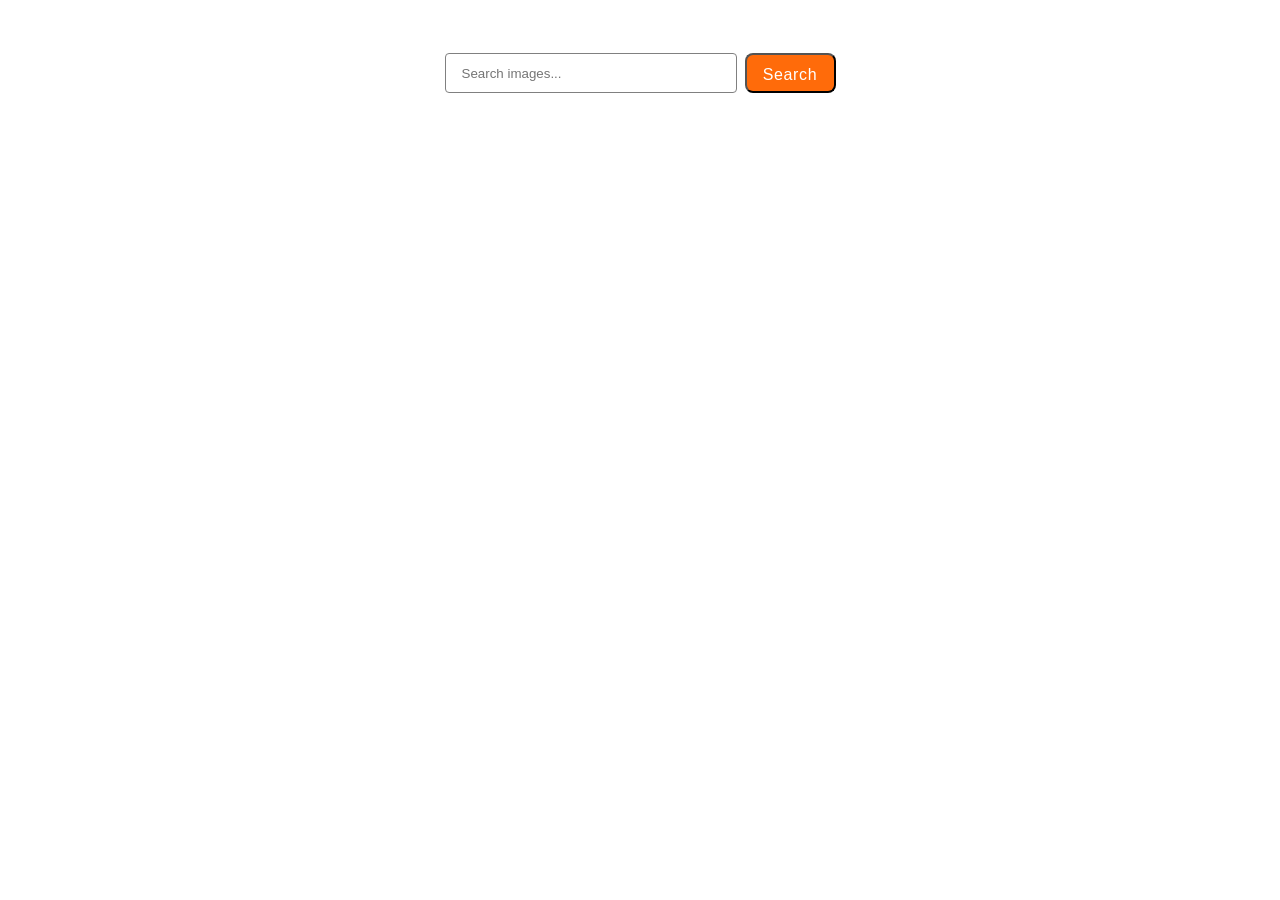
<file: src/index.html>
<!DOCTYPE html>
<html lang="en">
  <head>
    <meta charset="UTF-8" />
    <link rel="icon" type="image/svg+xml" href="/favicon.svg" />
    <meta name="viewport" content="width=device-width, initial-scale=1.0" />
    <title>Homework-11</title>
    <link rel="stylesheet" href="./css/styles.css" />
  </head>
  <body>
    <header class="header">
      <div class="container">
        <nav class="nav">
          <a class="nav-logo" href="./index.html" aria-label="Site logo">
            <svg class="nav-logo-icon" width="100" height="30">
              <use href="./img/logo.svg"></use>
            </svg>
          </a>
        </nav>
      </div>
    </header>

    <main>
      <form class="form">
        <label>
          <input
            type="text"
            name="searchText"
            placeholder="Search images..."
            required
          />
        </label>
        <button type="submit">Search</button>
      </form>

      <div class="loader-box hidden">
        <span class="loader"></span>
      </div>

      <ul id="gallery" class="gallery"></ul>
    </main>

    <script type="module" src="./main.js"></script>
  </body>
</html>
</file>
<file: src/css/styles.css>
/**
  |============================
  | include css partials with
  | default @import url()
  |============================
*/
/* Common styles */
@import url('./reset.css');
@import url('./base.css');

.form {
  display: flex;
  gap: 8px;
  padding: 16px;
  align-items: center;
  justify-content: center;
}

button {
  border-radius: 8px;
  padding: 8px 16px;
  width: 91px;
  height: 40px;
  background: rgb(255, 107, 10);
  font-family: 'Montserrat', sans-serif;
  font-weight: 500;
  font-size: 16px;
  line-height: 1.5;
  letter-spacing: 0.04em;
  color: #fff;
}

button:hover {
  background-color: #010101;
}

input {
  border: 1px solid #808080;
  border-radius: 4px;
  width: 272px;
  height: 36px;
  background: #fff;
  padding-left: 16px;
}

input:hover,
input:focus {
  border-color: #010101;
}

label {
  font-family: 'Montserrat', sans-serif;
  font-weight: 400;
  font-size: 16px;
  line-height: 1.5;
  letter-spacing: 0.04em;

  color: #010101;
}

.gallery {
  display: flex;
  flex-wrap: wrap;
  justify-content: center;
  align-items: center;
  gap: 24px;
  padding: 16px;
}

.gallery-item {
  border: 1px solid #808080;
  width: 360px;
  transition: border-color 250ms ease;
  transition: transform 250ms ease-in-out;
}

.gallery-item:hover .title,
.gallery-item:hover {
  color: rgb(255, 107, 10);
  border-color: rgb(255, 107, 10);
  transform: scale(1.05);
}

.gallery-link {
  display: block;
  width: 100%;
  height: 240px;
  overflow: hidden;
}

.gallery-img {
  width: 100%;
  height: 100%;
  object-fit: cover;
}

.list-description {
  display: flex;
  padding: 4px 25px 4px 20px;
  justify-content: space-between;
}

.description {
  display: flex;
  flex-direction: column;
  justify-content: space-between;
  align-items: center;
}

.title {
  font-weight: 600;
  font-size: 12px;
  line-height: 1.33333;
  letter-spacing: 0.04em;
}

.text {
  font-size: 12px;
  line-height: 2;
  letter-spacing: 0.04em;
  color: #2e2f42;
}

.loader-box {
  display: flex;
  align-items: center;
  justify-content: center;
}

.loader {
  display: block;
  position: relative;
  height: 12px;
  width: 400px;
  border: 1px solid #010101;
  border-radius: 10px;
  overflow: hidden;
}

.loader::after {
  content: '';
  width: 40%;
  height: 100%;
  background: rgb(255, 107, 10);
  position: absolute;
  top: 0;
  left: 0;
  box-sizing: border-box;
  animation: animloader 1500ms linear infinite;
}

@keyframes animloader {
  0% {
    left: 0;
    transform: translateX(-100%);
  }

  100% {
    left: 100%;
    transform: translateX(0%);
  }
}

.hidden {
  display: none;
}
</file>
